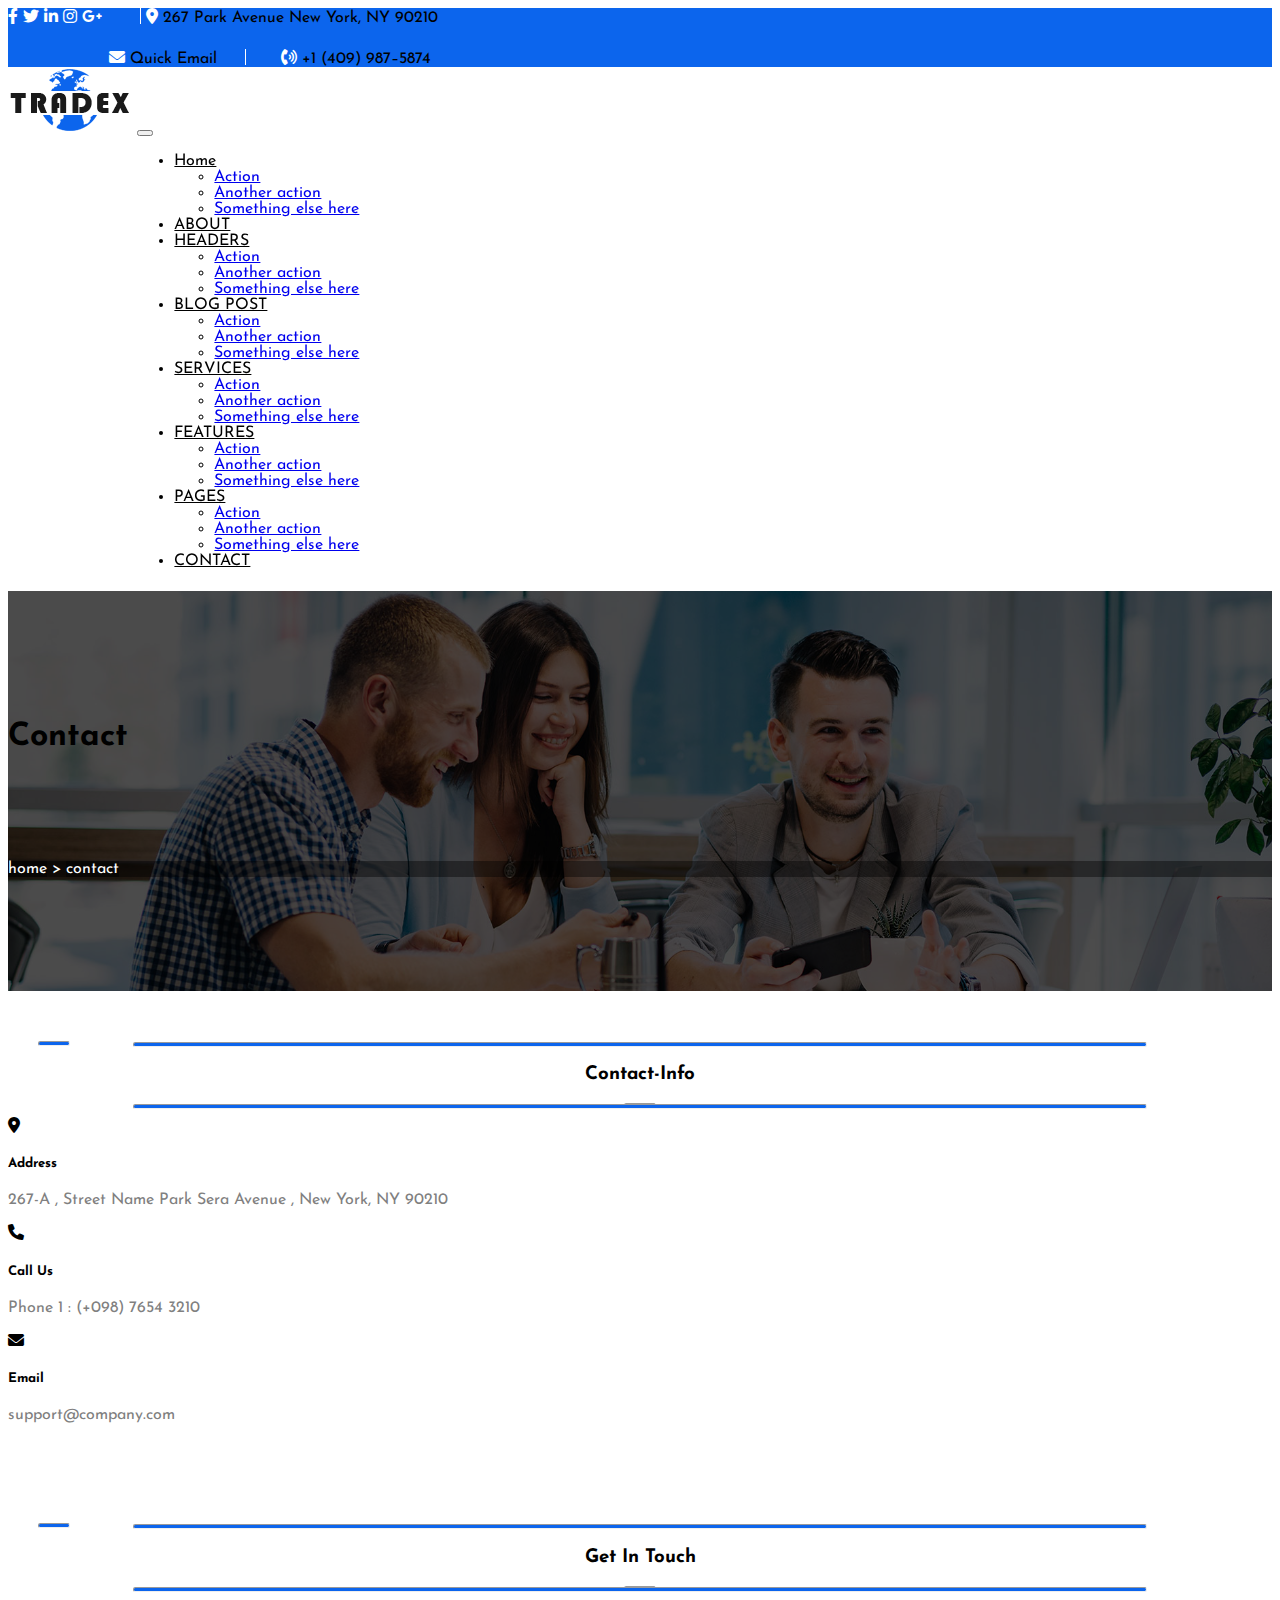
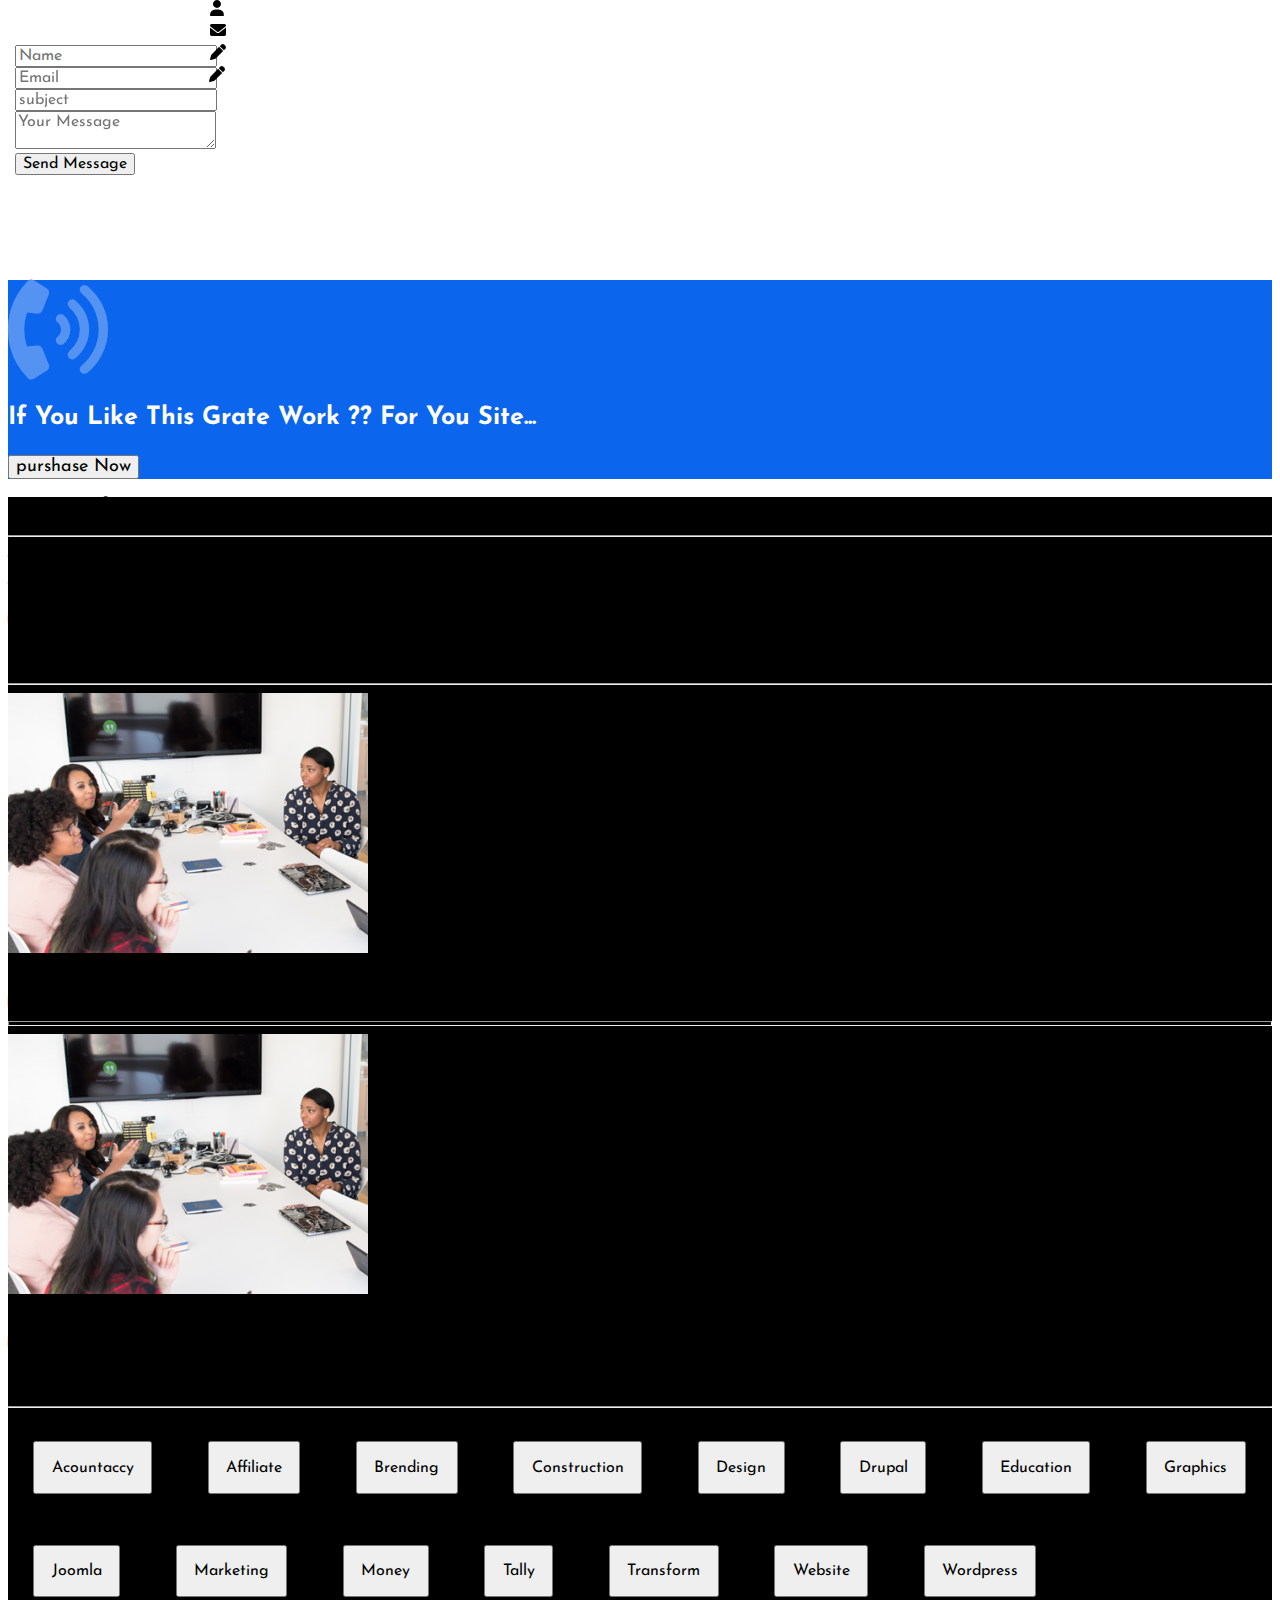
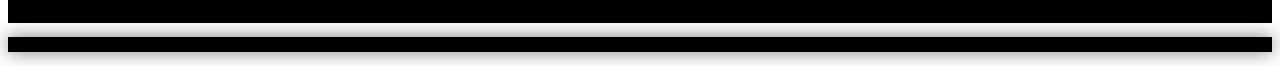
<file: CONTACT.HTML>
<!DOCTYPE html>
<html lang="en">

<head>
  <meta charset="UTF-8">
  <meta http-equiv="X-UA-Compatible" content="IE=edge">
  <link rel="stylesheet" href="CSS/style.css">
  <link rel="stylesheet" href="CSS/all.css">
  <meta name="viewport" content="width=device-width, initial-scale=1.0">
  <link href="https://cdn.jsdelivr.net/npm/bootstrap@5.1.3/dist/css/bootstrap.min.css" rel="stylesheet"
    integrity="sha384-1BmE4kWBq78iYhFldvKuhfTAU6auU8tT94WrHftjDbrCEXSU1oBoqyl2QvZ6jIW3" crossorigin="anonymous">
  <link rel="preconnect" href="https://fonts.googleapis.com">
  <link rel="preconnect" href="https://fonts.gstatic.com" crossorigin>
  <link href="https://fonts.googleapis.com/css2?family=Josefin+Sans&display=swap" rel="stylesheet">

  <link rel="preconnect" href="https://fonts.googleapis.com">
  <link rel="preconnect" href="https://fonts.gstatic.com" crossorigin>
  <link href="https://fonts.googleapis.com/css2?family=Josefin+Sans:wght@500&display=swap" rel="stylesheet">

  <link rel="preconnect" href="https://fonts.googleapis.com">
  <link rel="preconnect" href="https://fonts.gstatic.com" crossorigin>
  <link href="https://fonts.googleapis.com/css2?family=Josefin+Sans:wght@300&family=Poiret+One&display=swap"
    rel="stylesheet">

  <link rel="preconnect" href="https://fonts.googleapis.com">
  <link rel="preconnect" href="https://fonts.gstatic.com" crossorigin>
  <link href="https://fonts.googleapis.com/css2?family=Poiret+One&display=swap" rel="stylesheet">
  <link rel="stylesheet" href="https://cdnjs.cloudflare.com/ajax/libs/font-awesome/6.0.0/css/all.min.css"
    integrity="sha512-9usAa10IRO0HhonpyAIVpjrylPvoDwiPUiKdWk5t3PyolY1cOd4DSE0Ga+ri4AuTroPR5aQvXU9xC6qOPnzFeg=="
    crossorigin="anonymous" referrerpolicy="no-referrer" />
  <!-- <link rel="stylesheet" href="css/animate.css"> -->

  <link href="https://cdn.jsdelivr.net/npm/bootstrap@5.1.3/dist/css/bootstrap.min.css" rel="stylesheet"
    integrity="sha384-1BmE4kWBq78iYhFldvKuhfTAU6auU8tT94WrHftjDbrCEXSU1oBoqyl2QvZ6jIW3" crossorigin="anonymous">

  <link rel="stylesheet" href="CSS/owl.carousel.min.css">
  <link rel="stylesheet" href="CSS/owl.theme.default.min.css">




  <title>Contact</title>
</head>
<body>
    <header style="background-color: #0c65ed; height: auto; width: 100%;">
        <div class="container">
          <div class="row  text-white">
            <div class="col-12 col-md-12  col-lg-6">
              <i class="fa-brands fa-facebook-f P-2  color-icon-header "></i>
              <i class="fa-brands fa-twitter p-2 color-icon-header"></i>
              <i class="fa-brands fa-linkedin-in p-2 color-icon-header"></i>
              <i class="fa-brands fa-instagram p-2  color-icon-header"></i>
              <i class="fa-brands fa-google-plus-g  color-icon-header border-g"></i>
              <i class="fa-solid fa-location-dot p-2  color-icon-header"></i> 267 Park Avenue New York, NY 90210
            </div>
    
            <div class="col-12 col-md-12  col-lg-5 margin-left ">
              <i class="fa-solid fa-envelope color-icon-header "></i>
              <span class="ms-2 pr-3 margin-top">Quick Email</span>
              <i class="fa-solid fa-phone-volume color-icon-header phone margin-top"></i>
              <span class="ms-1 margin-top">+1 (409) 987–5874</span>
            </div>
          </div>
        </div>
      </header>
    
      <nav
        class="navbar navbar-expand-lg navbar-light  navbar navbar-expand-lg navbar-light my-navbar  sticky-top bg-white "
        style="position:stickey; top:0;">
        <div class="container">
          <a class="navbar-brand" href="#"><img src="images/Trade-X-Logo.png"></a>
          <button class="navbar-toggler" type="button" data-bs-toggle="collapse" data-bs-target="#navbarNavDropdown"
            aria-controls="navbarNavDropdown" aria-expanded="false" aria-label="Toggle navigation">
            <span class="navbar-toggler-icon"></span>
          </button>
          <div class="collapse navbar-collapse links" id="navbarNavDropdown">
            <ul class="navbar-nav  ">
              <li class="nav-item dropdown">
    
                <a class="nav-link dropdown-toggle nav-color" href="#" id="navbarDropdownMenuLink" role="button"
                  data-bs-toggle="dropdown" aria-expanded="false">
                  Home
                </a>
                <ul class="dropdown-menu" aria-labelledby="navbarDropdownMenuLink">
                  <li><a class="dropdown-item " href="#">Action</a></li>
                  <li><a class="dropdown-item " href="#">Another action</a></li>
                  <li><a class="dropdown-item " href="#">Something else here</a></li>
                </ul>
              </li>
              <li class="nav-item nav-color">
                <a class="nav-link nav-color ttt" href="#">ABOUT</a>
              </li>
              <li class="nav-item dropdown nav-color">
                <a class="nav-link dropdown-toggle nav-color" href="#" id="navbarDropdownMenuLink" role="button"
                  data-bs-toggle="dropdown" aria-expanded="false">
                  HEADERS
                </a>
                <ul class="dropdown-menu" aria-labelledby="navbarDropdownMenuLink">
                  <li><a class="dropdown-item" href="#">Action</a></li>
                  <li><a class="dropdown-item" href="#">Another action</a></li>
                  <li><a class="dropdown-item" href="#">Something else here</a></li>
                </ul>
              </li>
              <li class="nav-item dropdown nav-color">
                <a class="nav-link dropdown-toggle nav-color" href="#" id="navbarDropdownMenuLink" role="button"
                  data-bs-toggle="dropdown" aria-expanded="false">
                  BLOG POST
                </a>
                <ul class="dropdown-menu" aria-labelledby="navbarDropdownMenuLink">
                  <li><a class="dropdown-item" href="#">Action</a></li>
                  <li><a class="dropdown-item" href="#">Another action</a></li>
                  <li><a class="dropdown-item" href="#">Something else here</a></li>
                </ul>
              </li>
              <li class="nav-item dropdown nav-color">
                <a class="nav-link dropdown-toggle nav-color" href="#" id="navbarDropdownMenuLink" role="button"
                  data-bs-toggle="dropdown" aria-expanded="false">
                  SERVICES
                </a>
                <ul class="dropdown-menu" aria-labelledby="navbarDropdownMenuLink">
                  <li><a class="dropdown-item" href="#">Action</a></li>
                  <li><a class="dropdown-item" href="#">Another action</a></li>
                  <li><a class="dropdown-item" href="#">Something else here</a></li>
                </ul>
              </li>
              <li class="nav-item dropdown nav-color">
                <a class="nav-link dropdown-toggle nav-color" href="#" id="navbarDropdownMenuLink" role="button"
                  data-bs-toggle="dropdown" aria-expanded="false">
                  FEATURES
                </a>
                <ul class="dropdown-menu" aria-labelledby="navbarDropdownMenuLink">
                  <li><a class="dropdown-item" href="#">Action</a></li>
                  <li><a class="dropdown-item" href="#">Another action</a></li>
                  <li><a class="dropdown-item" href="#">Something else here</a></li>
                </ul>
              </li>
              <li class="nav-item dropdown nav-color">
                <a class="nav-link dropdown-toggle nav-color" href="#" id="navbarDropdownMenuLink" role="button"
                  data-bs-toggle="dropdown" aria-expanded="false">
                  PAGES
                </a>
                <ul class="dropdown-menu" aria-labelledby="navbarDropdownMenuLink">
                  <li><a class="dropdown-item" href="#">Action</a></li>
                  <li><a class="dropdown-item" href="#">Another action</a></li>
                  <li><a class="dropdown-item" href="#">Something else here</a></li>
                </ul>
              </li>
              <li class="nav-item nav-color">
                <a class="nav-link nav-color ttt" href="#">CONTACT</a>
              </li>
            </ul>
          </div>
        </div>
      </nav>
    
      <!--slide-->
      <section class="bg-img2  ">
        <div class="overlay">
          <h1 class="text-white text-center contact-contact">Contact</h1>
          <p class="a-header text-center shadow  h-25 p-4"><a href="#"  class="a-header"> home</a>   > <a href="#" class="a-header">contact</a></p>

     
  </div>
    </section>
    
    <div class="container">
      <div class="row " style="margin-top: 50px;">
        <div class="col-4">
        </div>
        <div class="col-1">
          <hr class="hr-top">
          <hr class="hr-buttom">
        </div>
        <div class="col-auto">
          <h3 style="text-align: center; " class="fonts">Contact-Info</h3>
        </div>
        <div class="col-1">
          <hr class="hr2-top">
          <hr class="hr-buttom">
        </div>
        <div class="col-4">
        </div>
      </div>
    </div>
    <div class="container">
      <div class="row mt-5">
        <div class="col-4 text-center">
          <i class="fa-solid fa-location-dot text-primary fs-1"></i>
          <h5 class="mt-2 fs-6">Address</h5>
          <p class="fs-6 mt-3" style="color: gray;">267-A , Street Name Park Sera Avenue , New York, NY 90210</p>
        </div>
        <div class="col-4 text-center">
          <i class="fa-solid fa-phone text-primary fs-1"></i>
          <h5 class="mt-2 fs-6">Call Us</h5>
          <p class="fs-6 mt-3" style="color: gray;">Phone 1 : (+098) 7654 3210</p>
        </div>
        <div class="col-4  text-center">
          <i class="fa-solid fa-envelope text-primary fs-1"></i>
          <h5 class="mt-2 fs-6">Email</h5>
          <p class="fs-6 mt-3" style="color: gray;">support@company.com</p>

        </div>
      </div>
    </div>
    <div class="container">
      <div class="row " style="margin-top: 100px;">
        <div class="col-4">
        </div>
        <div class="col-1">
          <hr class="hr-top">
          <hr class="hr-buttom">
        </div>
        <div class="col-auto">
          <h3 style="text-align: center; " class="fonts">Get In Touch</h3>
        </div>
        <div class="col-1">
          <hr class="hr2-top">
          <hr class="hr-buttom">
        </div>
        <div class="col-4">
        </div>
      </div>
    </div>

<div class="container">
  <form class="row mb-5  my_form">
    <div class="col-4">
   
     
   
      <input type="text" placeholder="Name" id="username" name="userName"  class=" mt-4 form-control p-3 border-0 border-bottom border-dark" >
      <i class="fa-solid fa-user icon-contact" ></i>
   
    </div>
    <div class="col-4">
      <input type="email" placeholder="Email" id="useremail" name=" userEmail" class="form-control p-3  mt-4 border-0 border-bottom border-dark" >
      <i class="fa-solid fa-envelope icon-contact"></i>
    </div>
    <div class="col-4">
      <input type="password" placeholder="subject" id="userPass" name="uouserPass"  class="form-control p-3 mt-4 border-0 border-bottom border-dark">
      
      <i class="fa-solid fa-pen icon-contact"></i>
    </div>
  </form>
    <form class="row  my_form">


    <div class="col-12">
      <textarea type="textarea" placeholder="Your Message"  class="mt-5 w-100   form-control border-0 border-bottom border-dark  "></textarea>
      <i class="fa-solid fa-pen icon-contact"></i>
    </div>
    <div class="col-3">
      <button type="button" class="btn btn-primary form-control mt-4 w-75 rounded-pill fs-6">Send Message</button>
    </div>
  </form>
 
</div>



<div class="section  p-1" style="background-color:#0C65ED; margin-top: 150px!important; ">
  <div class="container  h-100">
    <div class="row align-items-center">
      <div class="col-1 mt-4 mb-4 text-start">

        <i class="fa-solid fa-phone-volume phone2"></i>

      </div>
      <div class="col-6 mt-4 mr-3 mb-4">

        <h3 style="text-align: left; color: white; font-size: 25px;">If You Like This Grate Work ?? For You Site...
        </h3>

      </div>



      <div class="col-4 text-end">
        <!--
          <div class="input-group mb-3 mt-5 ">
            -->
        <!--
            <input type="text" class="form-control mx-5 rounded w-40" placeholder="input your email"
              aria-label="Recipient's username" aria-describedby="button-addon2">
              -->
        <button class="btn btn-outline-primary bg-light mx-1 rounded-pill border-0 w-45 mt-4 mb-4 pr-4 px-4  "
          type="button" id="button-addon2">purshase Now</button>
      </div>

    </div>


  </div>

</div>

      <div class="section p-1" style="background-color:black ;  ">
        <div class="container  h-100 mt-5">
          <div class="row ">
            <div class="col-4 mt-4 mb-4 text-start">
    
              <h3 class="text-white fs-5">Contact Info</h3>
              <hr class="w-25 bg-primary">
              <p class="text-white contact-footer"> <span class="mr-5"><i class="fa-solid fa-location-dot mr-5"></i> </span>
                123 Street Market, Life Plaza, New York</p>
              <p class="text-white  contact-footer"> <span class="mr-5"> <i class="fa-solid fa-phone mr-5"></i>
                </span>987654321</p>
              <p class="text-white  contact-footer"> <span class="mr-5"></span><i class="fa-solid fa-envelope mr-5"></i>
                <span class="mr-5"></span>team@gmail.com
              </p>
    
            </div>
            <div class="col-4 mt-4 mb-4 text-start">
    
              <h3 class="fs-5 text-white">Posts</h3>
              <hr class="w-25 bg-primary">
              <div class="row g-0">
                <div class="col-3"><img src="images/card1.png" class="w-75 h-75"></div>
                <div class="col-6">
                  <p class="font-text text-white">Four ways to cheer and plan your self up on Blue.</p>
                  <p class=" font-text text-white icon-p mt-0 p-0">
    
                    <i class="fa-solid fa-calendar-days"></i> December 19, 2018
                  </p>
    
                </div>
                <hr style="height: 3px;">
              </div>
              <div class="row g-0">
                <div class="col-3"><img src="images/card1.png" class="w-75 h-75"></div>
                <div class="col-6">
                  <p class="font-text text-white">Four ways to cheer and plan your self up on Blue.</p>
                  <p class=" font-text text-white icon-p mt-0 p-0">
    
                    <i class="fa-solid fa-calendar-days"></i> December 19, 2018
                  </p>
                </div>
              </div>
    
    
    
    
    
            </div>
    
    
    
            <div class="col-4  mt-4">
              <h3 class="text-white fs-5">Popular</h3>
              <hr class="w-25 bg-primary">
              <button type="button" class="btn btn-light rounded-pill buton-footer">Acountaccy</button>
              <button type="button" class="btn btn-light rounded-pill buton-footer">Affiliate</button>
              <button type="button" class="btn btn-light rounded-pill buton-footer">Brending</button>
    
              <button type="button" class="btn btn-light rounded-pill buton-footer">Construction</button>
              <button type="button" class="btn btn-light rounded-pill buton-footer">Design</button>
              <button type="button" class="btn btn-light rounded-pill buton-footer">Drupal</button>
              <button type="button" class="btn btn-light rounded-pill buton-footer">Education</button>
              <button type="button" class="btn btn-light rounded-pill buton-footer">Graphics</button>
              <button type="button" class="btn btn-light rounded-pill buton-footer">Joomla</button>
              <button type="button" class="btn btn-light rounded-pill buton-footer">Marketing</button>
              <button type="button" class="btn btn-light rounded-pill buton-footer">Money</button>
              <button type="button" class="btn btn-light rounded-pill buton-footer">Tally</button>
              <button type="button" class="btn btn-light rounded-pill buton-footer">Transform</button>
              <button type="button" class="btn btn-light rounded-pill buton-footer">Website</button>
              <button type="button" class="btn btn-light rounded-pill buton-footer">Wordpress</button>
    
    
            </div>
    
          </div>
    
    
        </div>
    
      </div>
    
     
    
      <div class="section p-2 " style="background-color: black;     box-shadow: 0 0 18px 0 rgba(78, 77, 75, 0.733);">
        <div class="container  h-75">
          <div class="row">
            <div class="col-12 text-center text-primary mt-1">
              <p style="font-size: 14px;">
              © 2019 Developed By DTM Theme
            </p>
    
    
            </div>
    
    
          </div>
    
        </div>
      </div>
 

      <script src="js/style.js"></script>
</body>
</html>
</file>
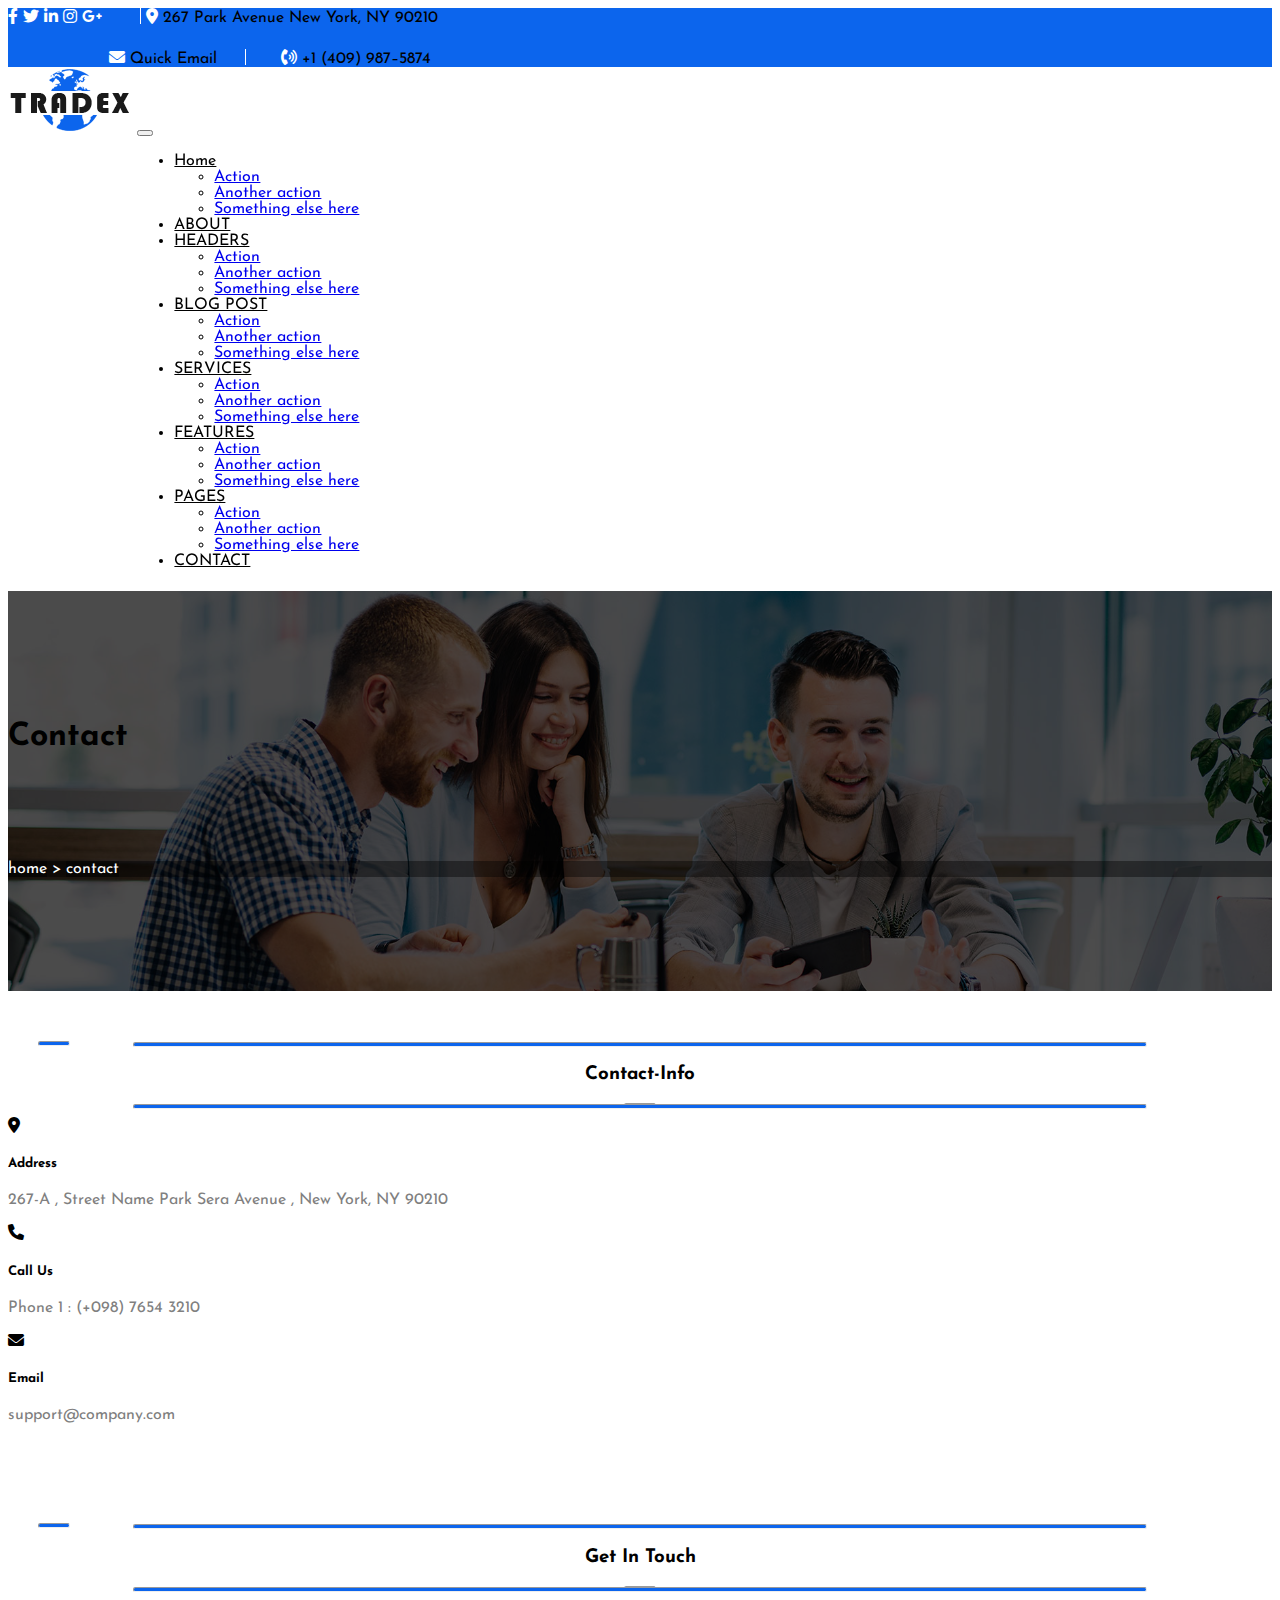
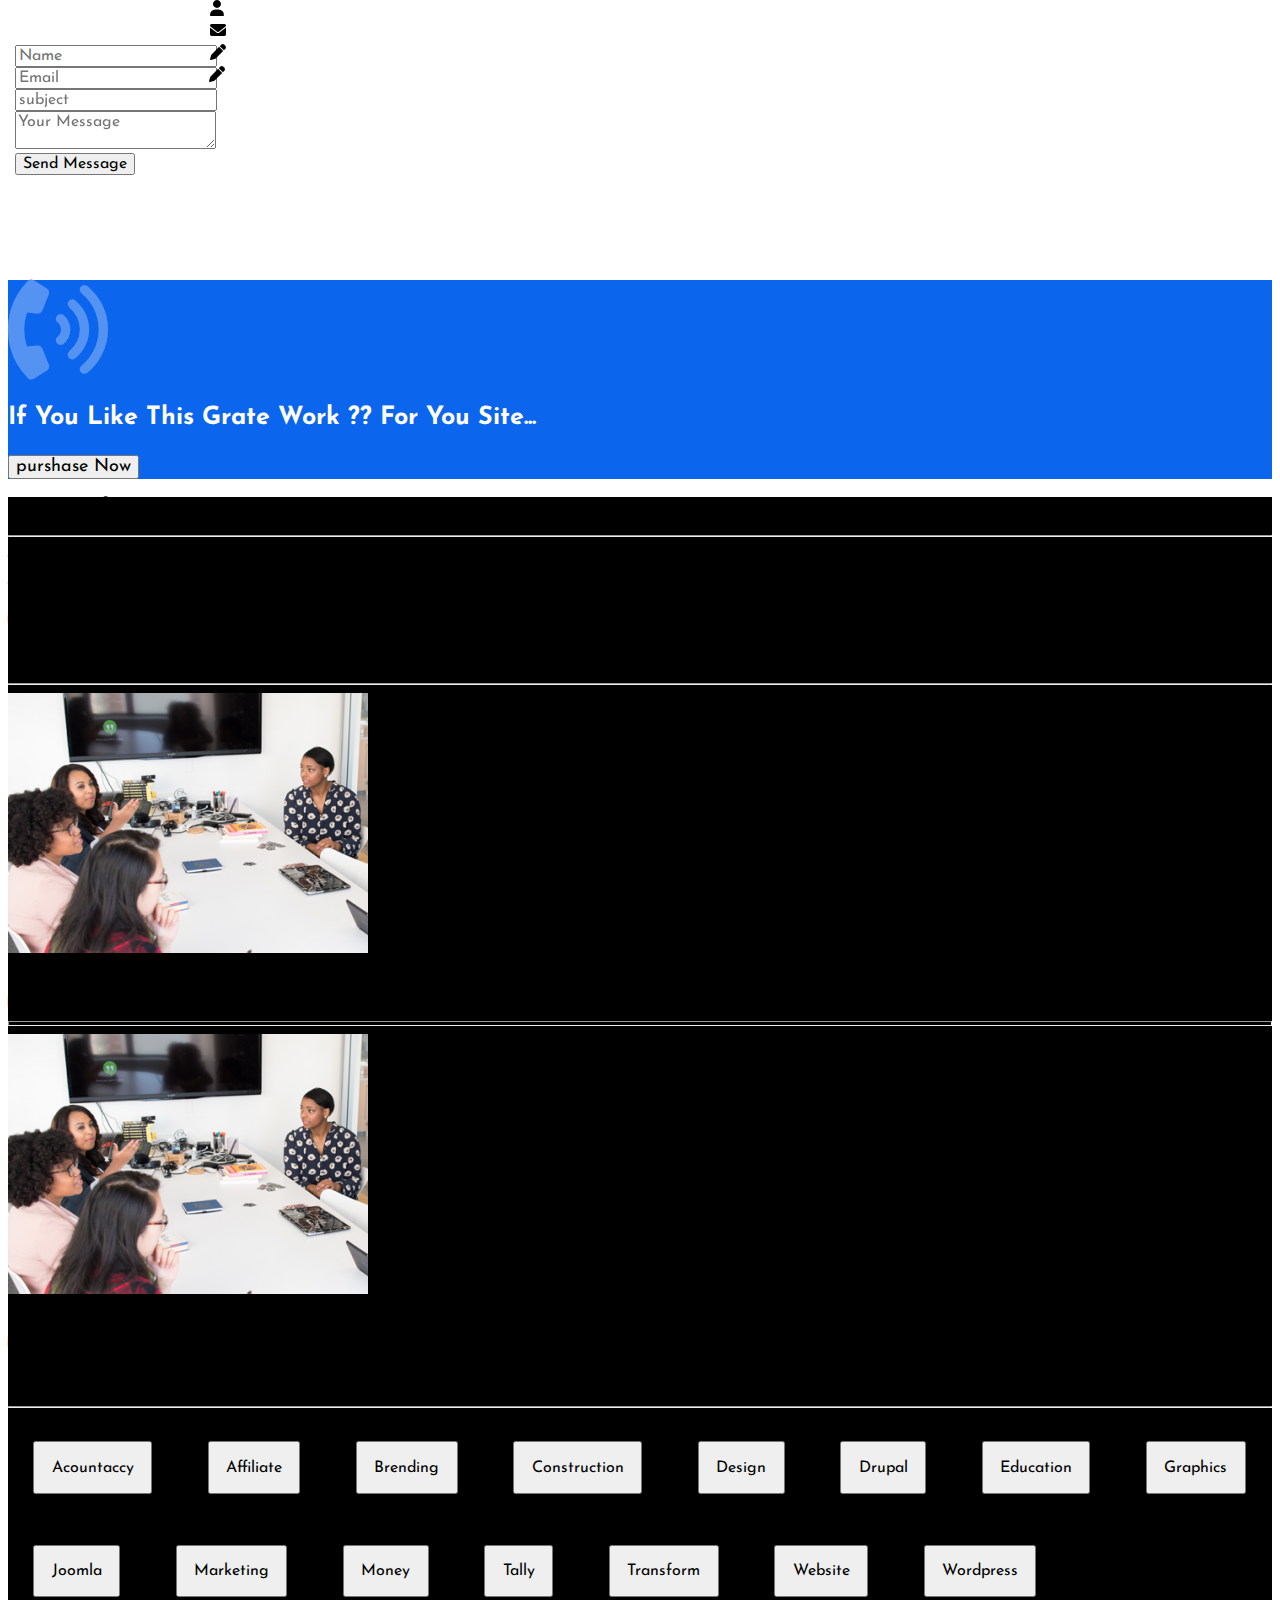
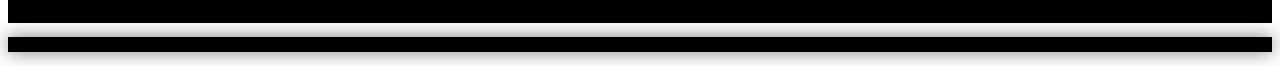
<file: contact.html>
<!DOCTYPE html>
<html lang="en">

<head>
  <meta charset="UTF-8">
  <meta http-equiv="X-UA-Compatible" content="IE=edge">
  <link rel="stylesheet" href="CSS/style.css">
  <link rel="stylesheet" href="CSS/all.css">
  <meta name="viewport" content="width=device-width, initial-scale=1.0">
  <link href="https://cdn.jsdelivr.net/npm/bootstrap@5.1.3/dist/css/bootstrap.min.css" rel="stylesheet"
    integrity="sha384-1BmE4kWBq78iYhFldvKuhfTAU6auU8tT94WrHftjDbrCEXSU1oBoqyl2QvZ6jIW3" crossorigin="anonymous">
  <link rel="preconnect" href="https://fonts.googleapis.com">
  <link rel="preconnect" href="https://fonts.gstatic.com" crossorigin>
  <link href="https://fonts.googleapis.com/css2?family=Josefin+Sans&display=swap" rel="stylesheet">

  <link rel="preconnect" href="https://fonts.googleapis.com">
  <link rel="preconnect" href="https://fonts.gstatic.com" crossorigin>
  <link href="https://fonts.googleapis.com/css2?family=Josefin+Sans:wght@500&display=swap" rel="stylesheet">

  <link rel="preconnect" href="https://fonts.googleapis.com">
  <link rel="preconnect" href="https://fonts.gstatic.com" crossorigin>
  <link href="https://fonts.googleapis.com/css2?family=Josefin+Sans:wght@300&family=Poiret+One&display=swap"
    rel="stylesheet">

  <link rel="preconnect" href="https://fonts.googleapis.com">
  <link rel="preconnect" href="https://fonts.gstatic.com" crossorigin>
  <link href="https://fonts.googleapis.com/css2?family=Poiret+One&display=swap" rel="stylesheet">
  <link rel="stylesheet" href="https://cdnjs.cloudflare.com/ajax/libs/font-awesome/6.0.0/css/all.min.css"
    integrity="sha512-9usAa10IRO0HhonpyAIVpjrylPvoDwiPUiKdWk5t3PyolY1cOd4DSE0Ga+ri4AuTroPR5aQvXU9xC6qOPnzFeg=="
    crossorigin="anonymous" referrerpolicy="no-referrer" />
  <!-- <link rel="stylesheet" href="css/animate.css"> -->

  <link href="https://cdn.jsdelivr.net/npm/bootstrap@5.1.3/dist/css/bootstrap.min.css" rel="stylesheet"
    integrity="sha384-1BmE4kWBq78iYhFldvKuhfTAU6auU8tT94WrHftjDbrCEXSU1oBoqyl2QvZ6jIW3" crossorigin="anonymous">

  <link rel="stylesheet" href="CSS/owl.carousel.min.css">
  <link rel="stylesheet" href="CSS/owl.theme.default.min.css">




  <title>Contact</title>
</head>
<body>
    <header style="background-color: #0c65ed; height: auto; width: 100%;">
        <div class="container">
          <div class="row  text-white">
            <div class="col-12 col-md-12  col-lg-6">
              <i class="fa-brands fa-facebook-f P-2  color-icon-header "></i>
              <i class="fa-brands fa-twitter p-2 color-icon-header"></i>
              <i class="fa-brands fa-linkedin-in p-2 color-icon-header"></i>
              <i class="fa-brands fa-instagram p-2  color-icon-header"></i>
              <i class="fa-brands fa-google-plus-g  color-icon-header border-g"></i>
              <i class="fa-solid fa-location-dot p-2  color-icon-header"></i> 267 Park Avenue New York, NY 90210
            </div>
    
            <div class="col-12 col-md-12  col-lg-5 margin-left ">
              <i class="fa-solid fa-envelope color-icon-header "></i>
              <span class="ms-2 pr-3 margin-top">Quick Email</span>
              <i class="fa-solid fa-phone-volume color-icon-header phone margin-top"></i>
              <span class="ms-1 margin-top">+1 (409) 987–5874</span>
            </div>
          </div>
        </div>
      </header>
    
      <nav
        class="navbar navbar-expand-lg navbar-light  navbar navbar-expand-lg navbar-light my-navbar  sticky-top bg-white "
        style="position:stickey; top:0;">
        <div class="container">
          <a class="navbar-brand" href="#"><img src="images/Trade-X-Logo.png"></a>
          <button class="navbar-toggler" type="button" data-bs-toggle="collapse" data-bs-target="#navbarNavDropdown"
            aria-controls="navbarNavDropdown" aria-expanded="false" aria-label="Toggle navigation">
            <span class="navbar-toggler-icon"></span>
          </button>
          <div class="collapse navbar-collapse links" id="navbarNavDropdown">
            <ul class="navbar-nav  ">
              <li class="nav-item dropdown">
    
                <a class="nav-link dropdown-toggle nav-color" href="#" id="navbarDropdownMenuLink" role="button"
                  data-bs-toggle="dropdown" aria-expanded="false">
                  Home
                </a>
                <ul class="dropdown-menu" aria-labelledby="navbarDropdownMenuLink">
                  <li><a class="dropdown-item " href="#">Action</a></li>
                  <li><a class="dropdown-item " href="#">Another action</a></li>
                  <li><a class="dropdown-item " href="#">Something else here</a></li>
                </ul>
              </li>
              <li class="nav-item nav-color">
                <a class="nav-link nav-color ttt" href="#">ABOUT</a>
              </li>
              <li class="nav-item dropdown nav-color">
                <a class="nav-link dropdown-toggle nav-color" href="#" id="navbarDropdownMenuLink" role="button"
                  data-bs-toggle="dropdown" aria-expanded="false">
                  HEADERS
                </a>
                <ul class="dropdown-menu" aria-labelledby="navbarDropdownMenuLink">
                  <li><a class="dropdown-item" href="#">Action</a></li>
                  <li><a class="dropdown-item" href="#">Another action</a></li>
                  <li><a class="dropdown-item" href="#">Something else here</a></li>
                </ul>
              </li>
              <li class="nav-item dropdown nav-color">
                <a class="nav-link dropdown-toggle nav-color" href="#" id="navbarDropdownMenuLink" role="button"
                  data-bs-toggle="dropdown" aria-expanded="false">
                  BLOG POST
                </a>
                <ul class="dropdown-menu" aria-labelledby="navbarDropdownMenuLink">
                  <li><a class="dropdown-item" href="#">Action</a></li>
                  <li><a class="dropdown-item" href="#">Another action</a></li>
                  <li><a class="dropdown-item" href="#">Something else here</a></li>
                </ul>
              </li>
              <li class="nav-item dropdown nav-color">
                <a class="nav-link dropdown-toggle nav-color" href="#" id="navbarDropdownMenuLink" role="button"
                  data-bs-toggle="dropdown" aria-expanded="false">
                  SERVICES
                </a>
                <ul class="dropdown-menu" aria-labelledby="navbarDropdownMenuLink">
                  <li><a class="dropdown-item" href="#">Action</a></li>
                  <li><a class="dropdown-item" href="#">Another action</a></li>
                  <li><a class="dropdown-item" href="#">Something else here</a></li>
                </ul>
              </li>
              <li class="nav-item dropdown nav-color">
                <a class="nav-link dropdown-toggle nav-color" href="#" id="navbarDropdownMenuLink" role="button"
                  data-bs-toggle="dropdown" aria-expanded="false">
                  FEATURES
                </a>
                <ul class="dropdown-menu" aria-labelledby="navbarDropdownMenuLink">
                  <li><a class="dropdown-item" href="#">Action</a></li>
                  <li><a class="dropdown-item" href="#">Another action</a></li>
                  <li><a class="dropdown-item" href="#">Something else here</a></li>
                </ul>
              </li>
              <li class="nav-item dropdown nav-color">
                <a class="nav-link dropdown-toggle nav-color" href="#" id="navbarDropdownMenuLink" role="button"
                  data-bs-toggle="dropdown" aria-expanded="false">
                  PAGES
                </a>
                <ul class="dropdown-menu" aria-labelledby="navbarDropdownMenuLink">
                  <li><a class="dropdown-item" href="#">Action</a></li>
                  <li><a class="dropdown-item" href="#">Another action</a></li>
                  <li><a class="dropdown-item" href="#">Something else here</a></li>
                </ul>
              </li>
              <li class="nav-item nav-color">
                <a class="nav-link nav-color ttt" href="#">CONTACT</a>
              </li>
            </ul>
          </div>
        </div>
      </nav>
    
      <!--slide-->
      <section class="bg-img2  ">
        <div class="overlay">
          <h1 class="text-white text-center contact-contact">Contact</h1>
          <p class="a-header text-center shadow  h-25 p-4"><a href="#"  class="a-header"> home</a>   > <a href="#" class="a-header">contact</a></p>

     
  </div>
    </section>
    
    <div class="container">
      <div class="row " style="margin-top: 50px;">
        <div class="col-4">
        </div>
        <div class="col-1">
          <hr class="hr-top">
          <hr class="hr-buttom">
        </div>
        <div class="col-auto">
          <h3 style="text-align: center; " class="fonts">Contact-Info</h3>
        </div>
        <div class="col-1">
          <hr class="hr2-top">
          <hr class="hr-buttom">
        </div>
        <div class="col-4">
        </div>
      </div>
    </div>
    <div class="container">
      <div class="row mt-5">
        <div class="col-4 text-center">
          <i class="fa-solid fa-location-dot text-primary fs-1"></i>
          <h5 class="mt-2 fs-6">Address</h5>
          <p class="fs-6 mt-3" style="color: gray;">267-A , Street Name Park Sera Avenue , New York, NY 90210</p>
        </div>
        <div class="col-4 text-center">
          <i class="fa-solid fa-phone text-primary fs-1"></i>
          <h5 class="mt-2 fs-6">Call Us</h5>
          <p class="fs-6 mt-3" style="color: gray;">Phone 1 : (+098) 7654 3210</p>
        </div>
        <div class="col-4  text-center">
          <i class="fa-solid fa-envelope text-primary fs-1"></i>
          <h5 class="mt-2 fs-6">Email</h5>
          <p class="fs-6 mt-3" style="color: gray;">support@company.com</p>

        </div>
      </div>
    </div>
    <div class="container">
      <div class="row " style="margin-top: 100px;">
        <div class="col-4">
        </div>
        <div class="col-1">
          <hr class="hr-top">
          <hr class="hr-buttom">
        </div>
        <div class="col-auto">
          <h3 style="text-align: center; " class="fonts">Get In Touch</h3>
        </div>
        <div class="col-1">
          <hr class="hr2-top">
          <hr class="hr-buttom">
        </div>
        <div class="col-4">
        </div>
      </div>
    </div>

<div class="container">
  <form class="row mb-5  my_form">
    <div class="col-4">
   
     
   
      <input type="text" placeholder="Name" id="username" name="userName"  class=" mt-4 form-control p-3 border-0 border-bottom border-dark" >
      <i class="fa-solid fa-user icon-contact" ></i>
   
    </div>
    <div class="col-4">
      <input type="email" placeholder="Email" id="useremail" name=" userEmail" class="form-control p-3  mt-4 border-0 border-bottom border-dark" >
      <i class="fa-solid fa-envelope icon-contact"></i>
    </div>
    <div class="col-4">
      <input type="password" placeholder="subject" id="userPass" name="uouserPass"  class="form-control p-3 mt-4 border-0 border-bottom border-dark">
      
      <i class="fa-solid fa-pen icon-contact"></i>
    </div>
  </form>
    <form class="row  my_form">


    <div class="col-12">
      <textarea type="textarea" placeholder="Your Message"  class="mt-5 w-100   form-control border-0 border-bottom border-dark  "></textarea>
      <i class="fa-solid fa-pen icon-contact"></i>
    </div>
    <div class="col-3">
      <button type="button" class="btn btn-primary form-control mt-4 w-75 rounded-pill fs-6">Send Message</button>
    </div>
  </form>
 
</div>



<div class="section  p-1" style="background-color:#0C65ED; margin-top: 150px!important; ">
  <div class="container  h-100">
    <div class="row align-items-center">
      <div class="col-1 mt-4 mb-4 text-start">

        <i class="fa-solid fa-phone-volume phone2"></i>

      </div>
      <div class="col-6 mt-4 mr-3 mb-4">

        <h3 style="text-align: left; color: white; font-size: 25px;">If You Like This Grate Work ?? For You Site...
        </h3>

      </div>



      <div class="col-4 text-end">
        <!--
          <div class="input-group mb-3 mt-5 ">
            -->
        <!--
            <input type="text" class="form-control mx-5 rounded w-40" placeholder="input your email"
              aria-label="Recipient's username" aria-describedby="button-addon2">
              -->
        <button class="btn btn-outline-primary bg-light mx-1 rounded-pill border-0 w-45 mt-4 mb-4 pr-4 px-4  "
          type="button" id="button-addon2">purshase Now</button>
      </div>

    </div>


  </div>

</div>

      <div class="section p-1" style="background-color:black ;  ">
        <div class="container  h-100 mt-5">
          <div class="row ">
            <div class="col-4 mt-4 mb-4 text-start">
    
              <h3 class="text-white fs-5">Contact Info</h3>
              <hr class="w-25 bg-primary">
              <p class="text-white contact-footer"> <span class="mr-5"><i class="fa-solid fa-location-dot mr-5"></i> </span>
                123 Street Market, Life Plaza, New York</p>
              <p class="text-white  contact-footer"> <span class="mr-5"> <i class="fa-solid fa-phone mr-5"></i>
                </span>987654321</p>
              <p class="text-white  contact-footer"> <span class="mr-5"></span><i class="fa-solid fa-envelope mr-5"></i>
                <span class="mr-5"></span>team@gmail.com
              </p>
    
            </div>
            <div class="col-4 mt-4 mb-4 text-start">
    
              <h3 class="fs-5 text-white">Posts</h3>
              <hr class="w-25 bg-primary">
              <div class="row g-0">
                <div class="col-3"><img src="images/card1.png" class="w-75 h-75"></div>
                <div class="col-6">
                  <p class="font-text text-white">Four ways to cheer and plan your self up on Blue.</p>
                  <p class=" font-text text-white icon-p mt-0 p-0">
    
                    <i class="fa-solid fa-calendar-days"></i> December 19, 2018
                  </p>
    
                </div>
                <hr style="height: 3px;">
              </div>
              <div class="row g-0">
                <div class="col-3"><img src="images/card1.png" class="w-75 h-75"></div>
                <div class="col-6">
                  <p class="font-text text-white">Four ways to cheer and plan your self up on Blue.</p>
                  <p class=" font-text text-white icon-p mt-0 p-0">
    
                    <i class="fa-solid fa-calendar-days"></i> December 19, 2018
                  </p>
                </div>
              </div>
    
    
    
    
    
            </div>
    
    
    
            <div class="col-4  mt-4">
              <h3 class="text-white fs-5">Popular</h3>
              <hr class="w-25 bg-primary">
              <button type="button" class="btn btn-light rounded-pill buton-footer">Acountaccy</button>
              <button type="button" class="btn btn-light rounded-pill buton-footer">Affiliate</button>
              <button type="button" class="btn btn-light rounded-pill buton-footer">Brending</button>
    
              <button type="button" class="btn btn-light rounded-pill buton-footer">Construction</button>
              <button type="button" class="btn btn-light rounded-pill buton-footer">Design</button>
              <button type="button" class="btn btn-light rounded-pill buton-footer">Drupal</button>
              <button type="button" class="btn btn-light rounded-pill buton-footer">Education</button>
              <button type="button" class="btn btn-light rounded-pill buton-footer">Graphics</button>
              <button type="button" class="btn btn-light rounded-pill buton-footer">Joomla</button>
              <button type="button" class="btn btn-light rounded-pill buton-footer">Marketing</button>
              <button type="button" class="btn btn-light rounded-pill buton-footer">Money</button>
              <button type="button" class="btn btn-light rounded-pill buton-footer">Tally</button>
              <button type="button" class="btn btn-light rounded-pill buton-footer">Transform</button>
              <button type="button" class="btn btn-light rounded-pill buton-footer">Website</button>
              <button type="button" class="btn btn-light rounded-pill buton-footer">Wordpress</button>
    
    
            </div>
    
          </div>
    
    
        </div>
    
      </div>
    
     
    
      <div class="section p-2 " style="background-color: black;     box-shadow: 0 0 18px 0 rgba(78, 77, 75, 0.733);">
        <div class="container  h-75">
          <div class="row">
            <div class="col-12 text-center text-primary mt-1">
              <p style="font-size: 14px;">
              © 2019 Developed By DTM Theme
            </p>
    
    
            </div>
    
    
          </div>
    
        </div>
      </div>
 

      <script src="js/style.js"></script>
</body>
</html>
</file>
<file: CSS/style.css>
*{
    font-family: 'Josefin Sans', sans-serif;

}
hr{
    opacity: 1 !important;
}


.color-icon-header{
    color: white;
   
   
}
.my-navbar{
    position: sticky;
    top: 0;
    

}
.fonts2{
    font-family: 'Josefin Sans', sans-serif;

}
.fonts3{
    font-family: 'Josefin Sans', sans-serif;
}
.border-g{
    border-right: 1px solid white;
 padding-right: 3% !important;
}
.margin-left{
    margin-left: 8% !important;
}
.phone{
    border-left: 1px solid white;
    padding-left: 3%;
   margin-left: 2% !important;
  

}
.links{
    margin-left: 10% !important;
    color: black !important;
}
.margin-top{
    margin-top: 2% ;
}
.nav-color{
    color: black !important;
}
.carousel-indicators [data-bs-target] {

    width: 15px;
    height: 15px;
    flex-direction: column;
    right:5px !important;
    top: 200px !important;
    width: 10px !important;
    height: 10px !important;
   

}
.carousel-indicators {
    top:200px !important;
    
    flex-direction: column;
    left: auto !important; 
    margin-right: 7% !important;


}
.carousel-caption{
    top:250px !important;


}
.button-slide{
    display: flex;
    border-radius: 30px !important;
    width: 15%;
    height: 15%;
    text-align: center;
    font-size: 15px !important;
    font-weight: bolder;
    margin-top: 30px;
}
.button2-slide{
    display: flex;
    border-radius: 30px !important;
    width: 15%;
    height: 15%;
    text-align: center;
    font-size: 15px !important;
    font-weight: bolder;
    margin-top: 30px;
 
}
.button2-slide:hover{
    background-color: #0D6EFD !important;
}
.h1-slide{
    font-weight:bolder;
     font-size: 80px;
     width: auto; 
}
.p-slide{
    line-height: 25px;
    font-weight: 500; 
    margin-top: 20px;
}
.hr1{
    text-align: right;
    width: 5% !important;
}
.hr-top{
    background-color:#0C65ED ;
    font-weight: bold;
    width:30px;
    text-align:right !important;
    height: 3px !important;
    border-radius: 3px;
    margin-left: 30px !important;

    

}
.hr2-top{
    background-color:#0C65ED !important ;
    width:30px;
    text-align: left !important;
   height: 3px !important;
   border-radius: 3px;
   

}
.hr-buttom{
    width: 80%;
    background-color:#0C65ED;
    height: 3px!important;
    border-radius: 3px;
    margin-top:-12px !important;
    
}
.image-girl{
  
 
 margin-left: 30% !important;

 
 
   
 z-index: 1;

}
.icons-about{  
    position: absolute;
    top: 17px;
    left: 120px;
    z-index: 2;
    background-color: white;
}


.icon-volume{
   width: 100%;
   height: 100%;
 font-size: 50px;
    color: black;
    margin-top: 70% !important;
    padding-right: 100%;
    text-align:center;
    line-height: 1;
   

 
}
.words{
    margin-left: 6%;
    border-left: 1px solid gray;
    margin-top: 6%;
    padding-left: 5%;
    font-size: 15px;
    margin-bottom: 0%;
}
.button-aboutus{
    width: 200px !important;
 
    
    border-radius: 30px !important;
   
    text-align: center;
    font-size: 15px !important;
    font-weight: bolder;
    margin-top: 30px;

}
.awards{
    margin-top: 100px;
    background-color: #F9F9F9;
    height: 300px;
}
.row-awards{
    margin-top: 100px !important;
  
  
}
.icon-awards{
    background-color: white;
    color: #0C65ED;
    width: 80px;
    height: 80px;
    font-size: 50px;
    text-align: center;
    line-height: 3;
    padding: 18% !important;
    border-radius: 9px;
    
}
.bg-img{
    background-image: url( http://dazzlersoftware.com/testwp/munix-pro/wp-content/themes/munix-pro/img/service-bg.jpg );
    background-repeat: no-repeat;
    background-color: beige;
    background-position: center;
    background-size: 100% 100%;
    color:white;
    text-align: center;
    height: 900px;
    background-color: rgb(0 0 0 /48%);

}
.overlay{
    background-color: rgb(0 0 0 /70%);
    height: 100%;
}
.upload{
    font-size: 50px;
    margin-top: 65px;
}
.h3-div{
    margin-top: 30px;
}
.original-div{
    position: relative;
    overflow: hidden;

    

}
.hover-effect{
    position: absolute;
    top:100% ;
   
    background-color:white;
    height:100%;
    width: 100%;
   color: black;
   text-align: center;
   padding: 20px;
   transition-duration: 1s !important;
 


}
.original-div:hover .hover-effect{
    top:0;
    
   
 
}
.button-hover{
    width: 50%;
    border-radius: 30px !important;
    font-size: 18px !important;
   

}
.p-option{
    font-size: 16px;
    text-align: right;
}
.p-option:hover{
    color: #0C65ED;

}
.image-hover{
    width: 100% ; 
    height: 100% ;
    border-radius: 8px;

}
.origin{
    position: relative;
    overflow: hidden;

}
.hov-eff{
    position: absolute;
    top: 290px; 
    background-color:rgba(13, 13, 243, 0.781);
  opacity: 0.6;
    height:26%;
    width: 95%;
    text-align: left;
 padding: 20px;
    transition-duration: 1s !important;
    COLOR:white;
    margin: 10px;

    border-radius: 7px;
    transform: rotateY(90deg);
    bottom: 30%;
    


}
.origin:hover .hov-eff{
    transform: rotateY(0deg);
 
  bottom: 0;
 
}
.origin:hover{
    box-shadow: 2px 2px 2px 2px lightgrey;
}
.container{
    width:100%
}
.person{
    position: relative;
}
.person-hover{
    position: absolute;
top:86%;
width: 100%;
background-color: white;
 color: black;
 text-align: center;
 box-shadow: 0px 0px 2px 0px lightgrey;
 padding: 10px;
 height: 70px;
 
 border-bottom: 1px solid black;
 border-radius: 7px;
 bottom: 100%;
 overflow: hidden;
 transition-duration: 1s;
}
.person:hover .person-hover{
    top:40%;
    height: 60%;
    bottom: 0;
    margin-bottom: 30px;
    

}
.person:hover .lorem{
    visibility: visible;

}
.person:hover .found{
    border-bottom:0px !important;
}
.icon-social{

    background-color: #0c65ed; 
    width: 100%;
     margin-top: 28px;
      color: white;
       height: 40px;
       border-radius: 8px;
       padding: 10px;
}
.lorem{
    font-size: 16px;
}
.nav-tabs{
    margin-top: 50px;
}
.tabs{
    border: 1px solid #EAEAEA;
     
      text-align: center;
       padding: 20px; 
       border-radius: 5px;
}
.email{
        color: white;
        width: 90%;
        font-size: 70px;
}
.title ::before {
    content:url()
}
.icon-card{
    color:white;
     font-size: 16px;

}
.div-col:hover .icon-div{
    background-color: #0C65ED !important;
    

}
.div-col:hover .pargraph-card{
    color: #0C65ED;
}
.div-col:hover .progress-bar{
    width: 100% !important;
}
.div-col:hover .card-image{
 
    transform: scale(1.5); 

}
.sticker{
    border: 1px solid gray;
    border-radius: 5px;
    padding: 10%;
}
.phone2{
    font-size: 100px;
    color: #5493F2;}
    

   #button-addon2{
       font-size: 18px;
   }


   .contact-footer{
       font-size:14px !important;
       font-weight: 100;

   }
    

   
   .font-text{
       font-size: 12px;
      
   }
   .icon-p{
    font-size: 13px;
    font-weight: 100;
}
.buton-footer{
    font-size: 16px !important;
    width: auto;
  
    margin: 2%;
    padding: 1.3% !important;
}

.buton-footer:hover{
    background-color: #0C65ED !important;
    border: none;
    color: white !important;

}


.car-1{
    border: 1px solid #D7D7D7;
    border-radius: 3px;
   
}
.p-car{
    font-size: 17px;
    width: 100%;
}
.ri{
    background-color: #0C65ED;
    color: white;
    border-radius: 0px 9px 9px 0px !important;
    overflow: hidden;
    margin-top: 50PX;
    
}
.lif{
    background-color: #0C65ED;
    color: white;
    border-radius: 9px 0px 0px 9px !important;
    overflow: hidden;
    margin-top: 50PX;
    


}
.orig-nav{
    
        position: relative;
        overflow: hidden;
       
}
.dropdown:hover> .dropdown-menu{
    display: block;
}
.horizintal{
    width: 12%;
}
.dropdown{
    font-size: 16px;
}
.ttt{
    font-size: 16px;

}
.number1{
    font-size: 25px;
}
.number2{
    font-size: 25px;
}
.number3{
    font-size: 25px;
}
.number4{
    font-size: 25px;
}
.hr3-top{
    height: 3px !important;
}
.bg-img2{
     background-image: url(../images/slider2.jpg);
     height: 400px !important;
     background-size: 100%;

}

.contact-contact{
  padding-top: 130px !important;


}
.a-header{
    text-decoration: none;
    color: white;
    margin-top:108px;
    background-color: rgba(0, 0, 0, 0.4);
    
    

}
.form-control {
    position: relative;

  top: 45px;
  left: 7px;
  font-size: 16px !important;
 
}
.icon-contact{
    position: absolute;
    color: black;

}
.form-control:focus{
    border-color: #0C65ED !important;
    box-shadow: none;
}
</file>
